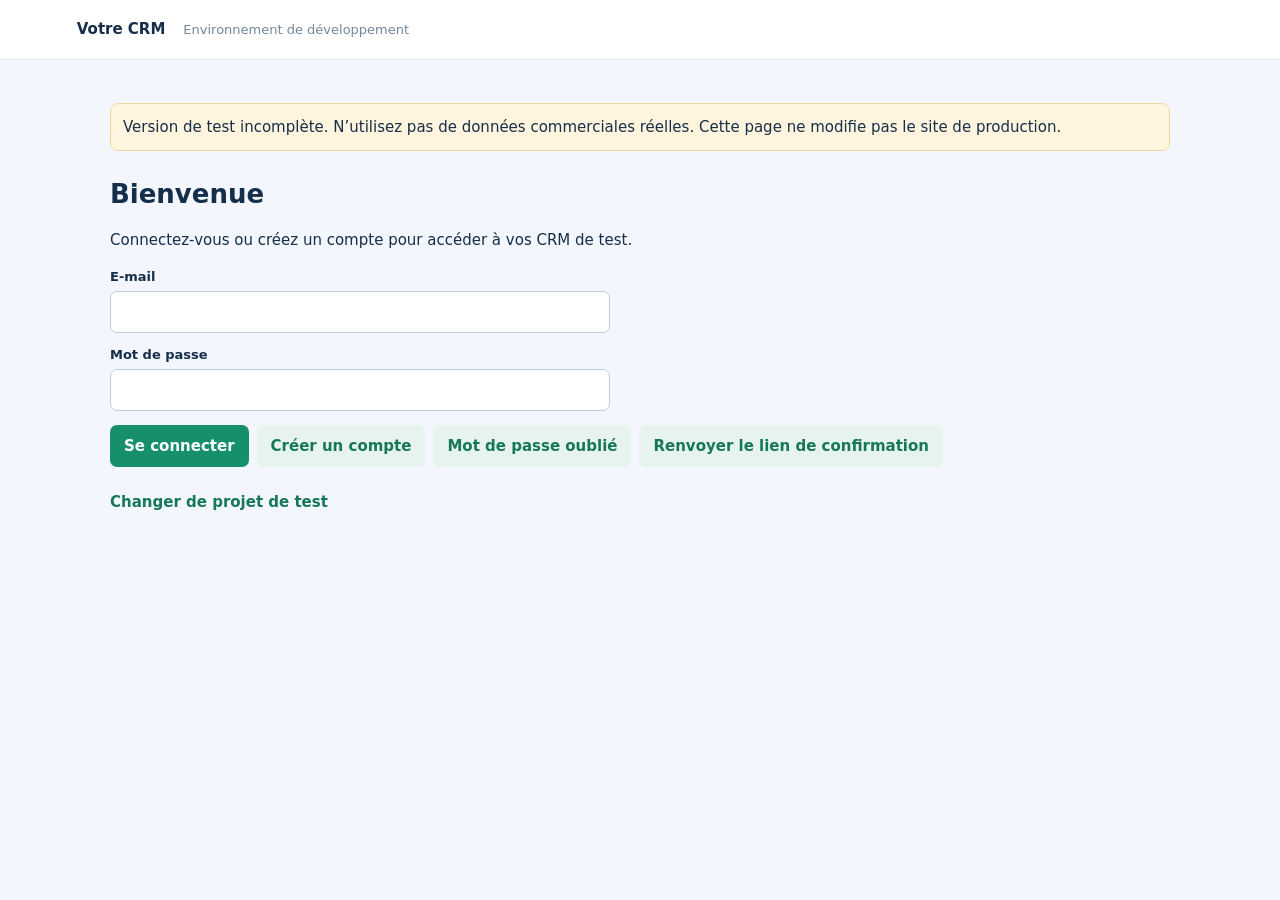
<file: saas/dev/index.html>
<!doctype html>
<html lang="fr"><head><meta charset="UTF-8"><meta name="viewport" content="width=device-width,initial-scale=1"><meta name="referrer" content="no-referrer"><title>Votre CRM — développement</title><link rel="stylesheet" href="dev.css?v=7"><script src="capture-invitation.js"></script><script defer src="vendor/supabase.js"></script><script defer src="../../vendor/jszip.min.js"></script><script defer src="dev.js?v=7"></script></head>
<body><header><strong>Votre CRM</strong><span>Environnement de développement</span><button id="logout" type="button" hidden>Se déconnecter</button></header><main>
<p class="notice">Version de test incomplète. N’utilisez pas de données commerciales réelles. Cette page ne modifie pas le site de production.</p>
<div id="recovery" class="notice" hidden><strong>Modifications non synchronisées</strong><p>La session a été interrompue. Téléchargez ces modifications avant de continuer.</p><button type="button" id="download-recovery">Télécharger mes modifications</button><button type="button" class="secondary" id="dismiss-recovery">J’ai sauvegardé, fermer</button></div><section id="config"><h1>Configurer le projet de test</h1><p>Renseignez uniquement l’URL et la clé publique du projet Supabase de développement.</p><form id="config-form"><label>URL du projet<input id="url" type="url" required placeholder="https://…supabase.co"></label><label>Clé publique publishable ou anon<input id="key" type="text" required autocomplete="off"></label><button>Continuer</button></form></section>
<section id="auth" hidden><h1>Bienvenue</h1><p>Connectez-vous ou créez un compte pour accéder à vos CRM de test.</p><form id="auth-form"><label>E-mail<input id="email" type="email" required autocomplete="username"></label><label>Mot de passe<input id="password" type="password" required autocomplete="current-password" minlength="6"></label><div class="actions"><button type="submit">Se connecter</button><button type="button" id="signup" class="secondary">Créer un compte</button><button type="button" id="reset" class="secondary">Mot de passe oublié</button><button type="button" id="resend-confirmation" class="secondary">Renvoyer le lien de confirmation</button></div></form><button type="button" id="change-config" class="link">Changer de projet de test</button></section>
<section id="signup-view" hidden><h1>Créer votre compte</h1><p>Créez votre accès personnel à votre CRM. Vous confirmerez ensuite votre adresse e-mail.</p><form id="signup-form"><div class="signup-names"><label>Prénom<input id="signup-first-name" required autocomplete="given-name" maxlength="100"></label><label>Nom<input id="signup-last-name" required autocomplete="family-name" maxlength="100"></label></div><label>Nom de mon entreprise <span class="hint">(facultatif)</span><input id="signup-company" autocomplete="organization" maxlength="150"></label><label>Adresse e-mail<input id="signup-email" type="email" required autocomplete="email" maxlength="254"></label><label>Mot de passe<input id="signup-password" type="password" required minlength="8" autocomplete="new-password"></label><label>Confirmer le mot de passe<input id="signup-confirm" type="password" required minlength="8" autocomplete="new-password"></label><p class="hint">Le mot de passe doit contenir au moins 8 caractères.</p><div class="actions"><button type="submit" id="signup-submit">Créer mon compte</button><button type="button" id="signup-back" class="secondary">J’ai déjà un compte</button></div></form></section>
<section id="password-recovery" hidden><h1>Choisir un nouveau mot de passe</h1><form id="password-form"><label>Nouveau mot de passe<input id="new-password" type="password" required minlength="6" autocomplete="new-password"></label><button>Enregistrer</button></form></section>
<section id="gallery" hidden><h1>Mes CRM</h1><button type="button" id="admin-open" class="secondary" hidden>Administration des comptes</button><p>Espaces de travail accessibles à votre compte.</p><div id="invitation" class="panel" hidden><h2>Invitation reçue</h2><p>Connectez-vous avec l’adresse e-mail invitée et confirmée, puis acceptez cette invitation.</p><button id="accept" type="button">Accepter l’invitation</button><button id="discard" class="secondary" type="button">Retirer ce lien</button></div><form id="create-workspace" class="panel"><label>Nom du nouveau CRM<input name="name" required maxlength="120"></label><button>Créer un CRM</button></form><div id="workspace-list" class="cards"></div><section id="backup-import" class="panel" hidden><h2>Tester l’import d’une sauvegarde</h2><p>Essai réservé aux données fictives pour le moment. Le CRM cible doit être vide.</p><label>Fichier ZIP ou JSON<input id="backup-file" type="file" accept=".zip,.json,application/json,application/zip"></label><button type="button" id="preview-backup">Vérifier le fichier</button><p id="backup-summary" role="status"></p><div class="actions"><button type="button" id="confirm-backup" hidden>Importer dans ce CRM</button><button type="button" id="cancel-backup" class="secondary">Annuler</button></div></section></section>
<section id="workspace-manager" hidden></section>
<section id="platform-admin" hidden><button id="admin-back" type="button" class="secondary">← Retour à mes CRM</button><h1>Administration des comptes</h1><p>La confirmation et la dernière connexion sont affichées séparément.</p><div id="admin-accounts"></div><div class="actions"><button id="admin-prev" type="button" class="secondary">Précédent</button><button id="admin-next" type="button" class="secondary">Suivant</button></div></section>
<section id="workspace-preview" hidden><button type="button" id="back-to-gallery" class="secondary">← Retour à mes CRM</button><h1 id="preview-name"></h1><p>CRM de test : les données sont propres à cet espace.</p><p id="preview-counts"></p><button hidden type="button" id="preview-legacy" class="secondary">Voir les écrans du CRM en lecture seule</button><button hidden type="button" id="preview-live" class="secondary">Tester les modifications (données fictives)</button><p class="notice">Test uniquement : les sauvegardes restent sur cet appareil et la sauvegarde quotidienne se fait lorsque le site est ouvert.</p><ul id="preview-contacts" hidden></ul><iframe id="legacy-frame" title="CRM de test" sandbox="allow-scripts allow-downloads allow-modals allow-forms" hidden></iframe></section>
<p id="status" role="status" aria-live="polite"></p></main></body></html>
</file>
<file: saas/dev/dev.css>
*{box-sizing:border-box}body{margin:0;font:15px/1.5 system-ui,sans-serif;color:#152e49;background:#f3f6fc}header{background:white;padding:18px 6%;display:flex;gap:18px;align-items:center;border-bottom:1px solid #e3eaf1}header span{color:#71879c;font-size:13px}header button{margin-left:auto}main{max-width:1100px;margin:auto;padding:28px 20px}section{margin-top:24px}h1{font-size:26px;margin:0 0 8px}h2{font-size:18px}.notice{background:#fff4dd;border:1px solid #efd7a1;border-radius:8px;padding:12px}.panel,.cards article{background:white;border:1px solid #e1e9ef;border-radius:10px;padding:20px;margin-top:18px}.cards{display:grid;grid-template-columns:repeat(auto-fit,minmax(230px,1fr));gap:14px}label{display:block;font-weight:650;font-size:13px;margin-top:12px}input{display:block;width:100%;max-width:500px;padding:10px;margin-top:5px;border:1px solid #becdd8;border-radius:7px;font:inherit}button{cursor:pointer;border:0;border-radius:7px;background:#168f6b;color:white;font:inherit;font-weight:700;padding:10px 14px;margin-top:14px}.secondary{background:#e7f4ee;color:#167859}.link{background:transparent;color:#167859;padding-left:0}.actions{display:flex;gap:8px;flex-wrap:wrap}#status{margin-top:20px;white-space:pre-line} [hidden]{display:none!important}@media(max-width:600px){header{flex-wrap:wrap}header button{margin-left:0}main{padding:20px 16px}}

#legacy-frame{display:block;width:100%;min-height:900px;border:1px solid #d9e4ed;border-radius:10px;margin-top:20px;background:white}

.member-row{display:flex;align-items:center;gap:12px;flex-wrap:wrap;padding:12px 0;border-bottom:1px solid #e6edf2}.member-row span{margin-right:auto}.member-row button{margin-top:0}.member-row select,.panel select{font:inherit;padding:8px;border:1px solid #becdd8;border-radius:7px}.danger{background:#b63333}

.signup-names{display:grid;grid-template-columns:repeat(2,minmax(0,1fr));gap:16px;max-width:500px}.hint{color:#617b92;font-size:13px}@media(max-width:600px){.signup-names{grid-template-columns:1fr;gap:0}}
</file>
